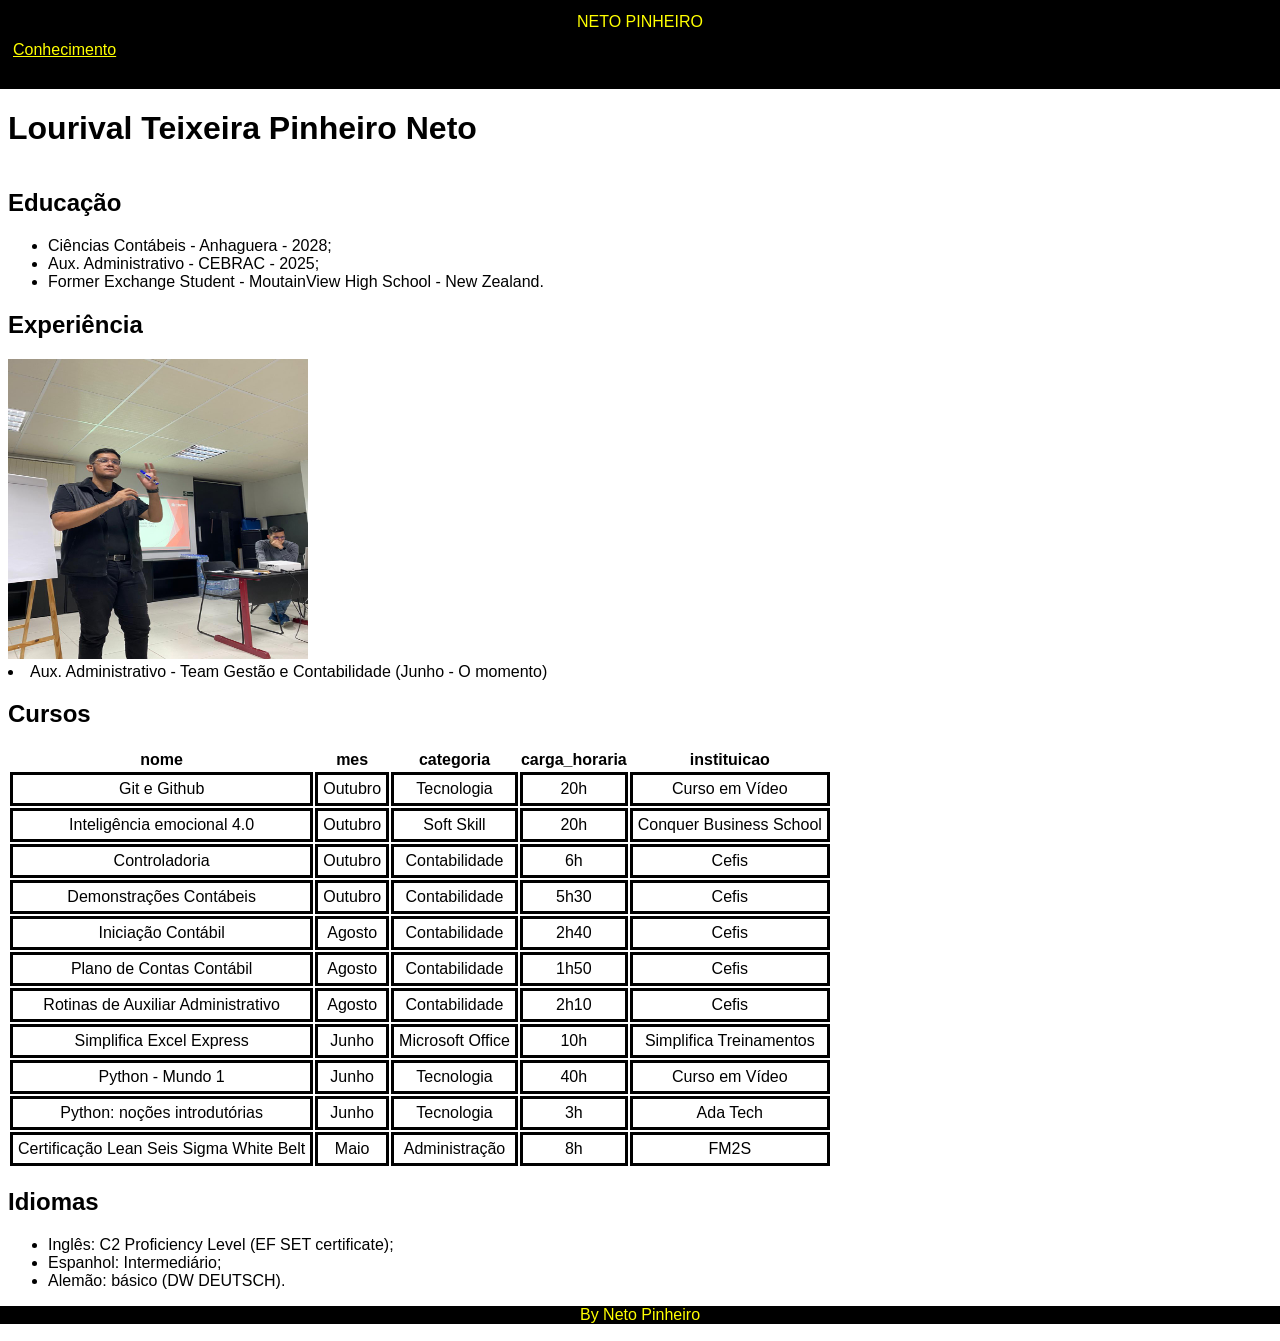
<file: index.html>
<!DOCTYPE html>
<html lang="pt-br">
<head>
    <meta charset="UTF-8">
    <meta name="viewport" content="width=device-width, initial-scale=1.0">
    <title>NETO PINHEIRO</title>
    <link rel="shortcut icon" href="images/logo.ico" type="image/x-icon">
    <link rel="stylesheet" href="style.css">
    <script src="interaction.js"></script>
</head>
<header>
    <DIV id="titulo">NETO PINHEIRO</DIV>
    <div id="nav">
        <nav>
            <a target="_self" href="conhecimento.html">Conhecimento</a>
        </nav>
    </div>
</header>
<body>
    <main>
        <h1>Lourival Teixeira Pinheiro Neto</h1>
        <h2>Educação</h2>
        <ul>
            <li>Ciências Contábeis - Anhaguera - 2028;</li>
            <li>Aux. Administrativo - CEBRAC - 2025;</li>
            <li>Former Exchange Student - MoutainView High School - New Zealand.</li>
        </ul>
        <h2>Experiência</h2>
        <div>
            <img id="team"  src="images/team.jpg" alt="Treinamento: Lifelong Learning">
        </div>
        <div id="exp">
            <li>Aux. Administrativo - Team Gestão e Contabilidade (Junho - O momento) </li>
        </div>
        <h2>Cursos</h2>
        <table>
            <thead>
                <th>nome</th>
                <th>mes</th>
                <th>categoria</th>
                <th>carga_horaria</th>
                <th>instituicao</th>
            </thead>
            <tbody>
                <tr>
                    <td>Git e Github</td>
                    <td>Outubro</td>
                    <td>Tecnologia</td>
                    <td>20h</td>
                    <td>Curso em Vídeo</td>
                </tr>
               <tr>
                    <td>Inteligência emocional 4.0</td>
                    <td>Outubro</td>
                    <td>Soft Skill</td>
                    <td>20h</td>
                    <td>Conquer Business School</td>
               </tr>
               <tr>
                <td>Controladoria</td>
                <td>Outubro</td>
                <td>Contabilidade</td>
                <td>6h</td>
                <td>Cefis</td>
           </tr>
           <tr>
                <td>Demonstrações Contábeis</td>
                <td>Outubro</td>
                <td>Contabilidade</td>
                <td>5h30</td>
                <td>Cefis</td>
           </tr>
               <tr>
                    <td>Iniciação Contábil</td>
                    <td>Agosto</td>
                    <td>Contabilidade</td>
                    <td>2h40</td>
                    <td>Cefis</td>
               </tr>
               <tr>
                    <td>Plano de Contas Contábil</td>
                    <td>Agosto</td>
                    <td>Contabilidade</td>
                    <td>1h50</td>
                    <td>Cefis</td>
               </tr>
               <tr>
                    <td>Rotinas de Auxiliar Administrativo</td>
                    <td>Agosto</td>
                    <td>Contabilidade</td>
                    <td>2h10</td>
                    <td>Cefis</td>
               </tr>
               <tr>
                    <td>Simplifica Excel Express</td>
                    <td>Junho</td>
                    <td>Microsoft Office</td>
                    <td>10h</td>
                    <td>Simplifica Treinamentos</td>
               </tr>
               <tr>
                    <td>Python - Mundo 1</td>
                    <td>Junho</td>
                    <td>Tecnologia</td>
                    <td>40h</td>
                    <td>Curso em Vídeo</td>
               </tr>
               <tr>
                    <td>Python: noções introdutórias</td>
                    <td>Junho</td>
                    <td>Tecnologia</td>
                    <td>3h</td>
                    <td>Ada Tech</td>
               </tr>
               <tr>
                    <td>Certificação Lean Seis Sigma White Belt</td>
                    <td>Maio</td>
                    <td>Administração</td>
                    <td>8h</td>
                    <td>FM2S</td>
               </tr>
            </tbody>
        </table>
        <h2>Idiomas</h2>
        <ul>
            <li>Inglês: C2 Proficiency Level (EF SET certificate);</li>
            <li>Espanhol: Intermediário;</li>
            <li>Alemão: básico (DW DEUTSCH).</li>
        </ul>
    </main>
    <footer>
        <p>By Neto Pinheiro</p>
    </footer>
</body>
</html>
</file>
<file: style.css>
/* Estabilishing style for main parts of the website */

html {
    font-family: Verdana, Geneva, Tahoma, sans-serif;
}

header {
    color: yellow;
    background-color: black;
    text-align: center;
    padding: 30px;
    margin-top: -25px;
    margin-left: -25px;
    margin-right: -25px;
}

#titulo {
    text-align: center;
    
}


nav {
    text-align: left;
    padding-top: 10px;
}

a {
    color: yellow;
}
a:hover {
    text-decoration: dashed;
    color: yellow;
}

footer {
    text-align: center;
    color: yellow;
    background-color: black;
    margin-top: -25;
    margin-left: -25px;
    margin-right: -25px;
    margin-bottom: -25px;
}

/* Style for especific elements */

h1 {
    display: inline-block;
}

 

#exp {
    display: inline-block;
}

#team {
    height: 300px;
    width: 300px;
    display: inline-block;
}


td {
    padding: 5px;
    text-align: center;
    border: solid black;
    border-collapse: collapse;
}
</file>
